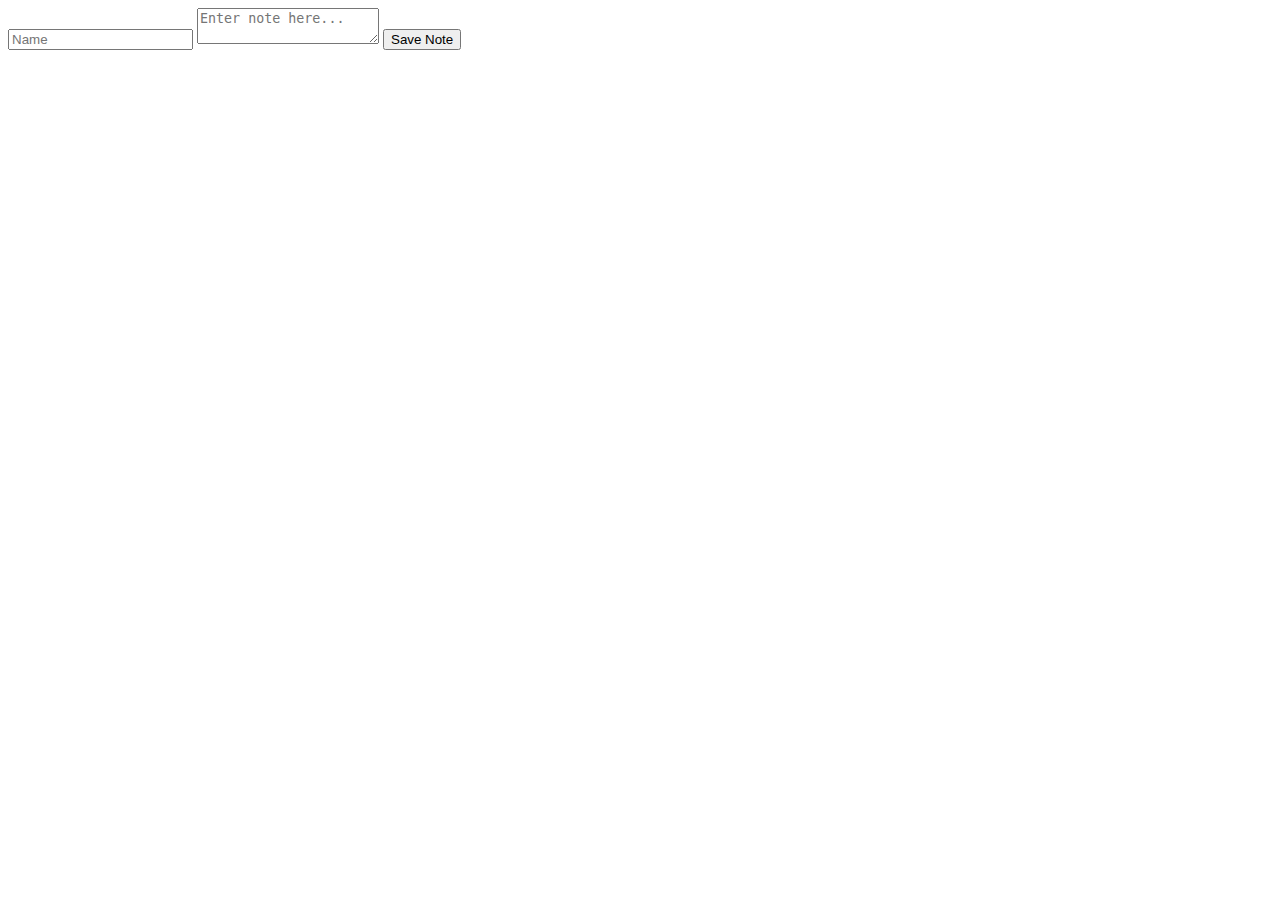
<file: templates/new.html>
<!DOCTYPE html>
<html lang="en">
<head>
    <meta charset="UTF-8">
    <meta http-equiv="X-UA-Compatible" content="IE=edge">
    <meta name="viewport" content="width=device-width, initial-scale=1.0">
    <title>New Notes</title>
</head>
<body>
    
    <form action="">
        <input type="text" name="name" class="input" placeholder="Name">
        <textarea name="content" placeholder="Enter note here..."></textarea>
        <input type="submit" value="Save Note">
    </form>

</body>
</html>
</file>
